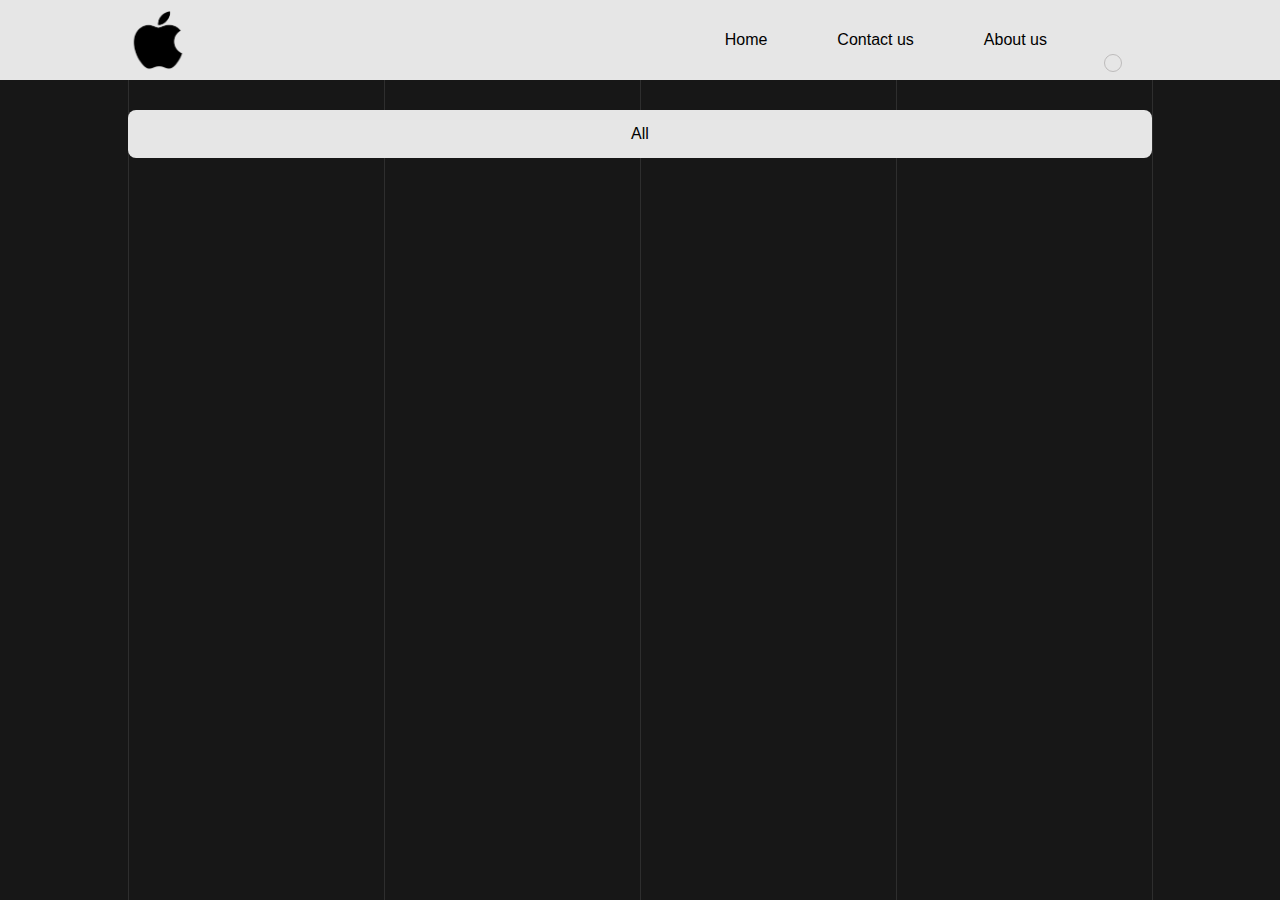
<file: user's page/index.html>
<!DOCTYPE html>
<html lang="en">

<head>
    <meta charset="UTF-8">
    <meta http-equiv="X-UA-Compatible" content="IE=edge">
    <meta name="viewport" content="width=device-width, initial-scale=1.0">
    <link rel="stylesheet" href="https://cdnjs.cloudflare.com/ajax/libs/font-awesome/6.3.0/css/all.min.css"
        integrity="sha512-SzlrxWUlpfuzQ+pcUCosxcglQRNAq/DZjVsC0lE40xsADsfeQoEypE+enwcOiGjk/bSuGGKHEyjSoQ1zVisanQ=="
        crossorigin="anonymous" referrerpolicy="no-referrer" />
    <link rel="stylesheet" href="style.css">
    <title>Document</title>
</head>

<body>
    <header>
        <nav class="container">
            <div class="logo"></div>
            <ul>
                <li>Home</li>
                <li>Contact us</li>
                <li>About us</li>
                <li onclick="openCart()" id="li">
                    <i class="fa-solid fa-cart-shopping"></i>
                    <div>
                        <p id="productCount"></p>
                    </div>
                </li>
            </ul>
        </nav>
    </header>
    <main>
        <div class="filterDiv">
            <ul class="categories">
                <li onclick="filterCategories()">All</li>
            </ul>
        </div>
        <section class="productCards"></section>
    </main>
    <div class="bgAnimation">
        <div class="lines">
            <div class="line"></div>
            <div class="line"></div>
            <div class="line"></div>
            <div class="line"></div>
            <div class="line"></div>
        </div>
    </div>
    <div id="modalContainer" onclick="removeModal(event)">
        <div id="modal"></div>
    </div>

    <div id="cartModalContainer" onclick="removeCartModal(event)">
        <div id="cartModal">
            <p id="total">0</p>
            <div id='cartItems'></div>
        </div>
    </div>

    <script src="./js/script.js"></script>
    <script src="./js/cart.js"></script>
</body>
</html>
</file>
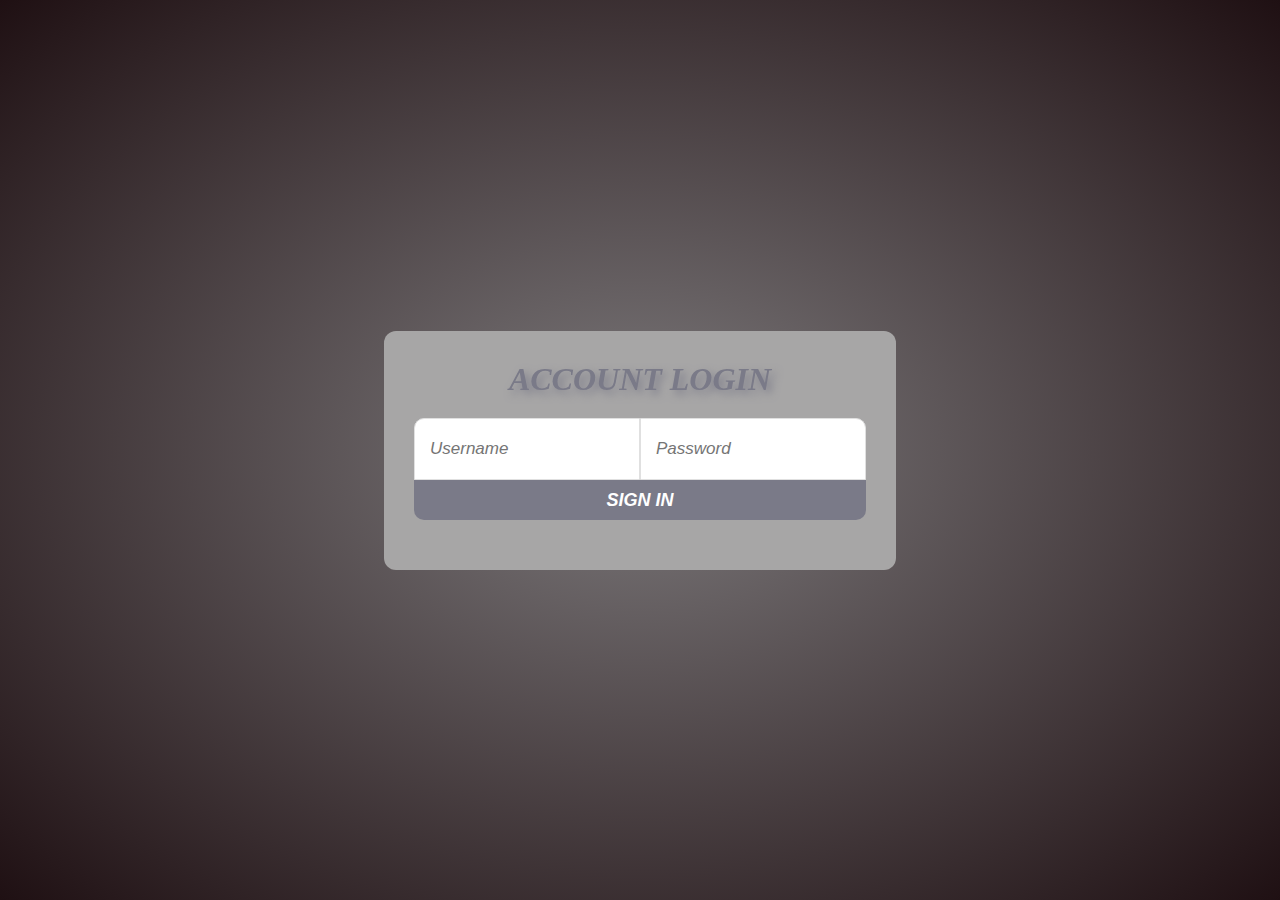
<file: admin's page/addCategory.html>
<!DOCTYPE html>
<html lang="en">
<head>
    <meta charset="UTF-8">
    <meta http-equiv="X-UA-Compatible" content="IE=edge">
    <meta name="viewport" content="width=device-width, initial-scale=1.0">
    <link rel="stylesheet" href="./css/addCategory.css">
    <title>Document</title>
</head>
<body>
    <main>
        <div class="container">
            <form>
                <input type="text" placeholder="Add Category title">
                <button id="btn" type="button" onclick="addCategory()">Add</button>
            </form>
        </div>
    </main>
    <script src="./js/addCategory.js"></script>
</body>
</html>
</file>
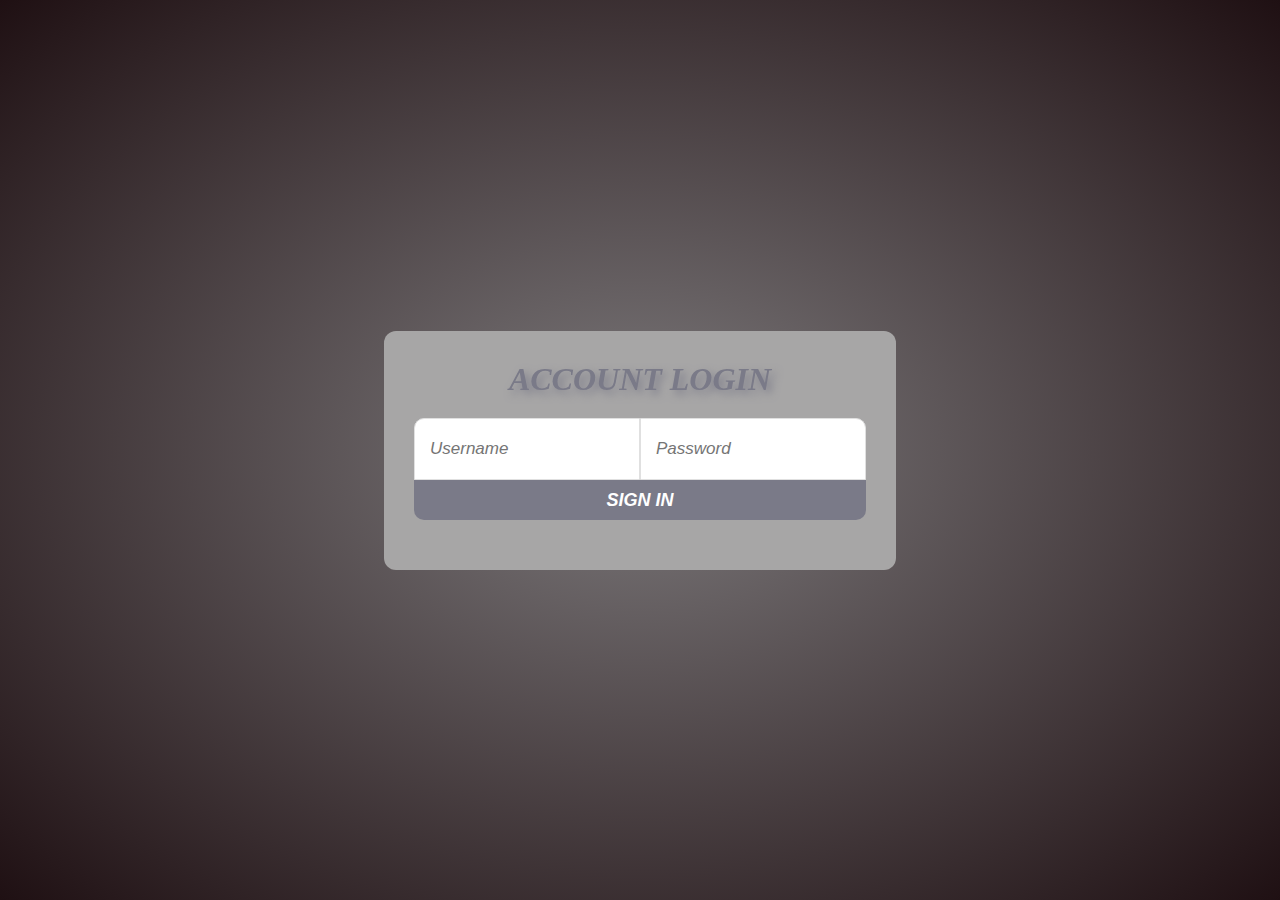
<file: admin's page/addProduct.html>
<!DOCTYPE html>
<html lang="en">
<head>
    <meta charset="UTF-8">
    <meta http-equiv="X-UA-Compatible" content="IE=edge">
    <meta name="viewport" content="width=device-width, initial-scale=1.0">
    <link rel="stylesheet" href="./css/addProduct.css">
    <title>Document</title>
</head>
<body>
    <main class="container">
        <form>
            <div>
                <label for="select">Category</label>
                <select id="select"></select>
            </div>
    
            <div>
                <label for="titleInput">Title</label>
                <input type="text" id="titleInput" class="inputs">
            </div>

            <div>
                <label for="priceInput">Price</label>
                <input type="text" id="priceInput" class="inputs">
            </div>

            <div>
                <label for="descriptionInput">Description</label>
                <textarea id="descriptionInput" cols="30" rows="10" class="inputs"></textarea>
            </div>

            <div>
                <label for="imageInput">Image</label>
                <input type="file" id="imageInput" accept="image/*" title="Select an image file" class="inputs">
            </div>

            <div>
                <button type="button" onclick="addProduct()">Add product</button>
            </div>

        </form>
    </main>
    <script src="./js/addProduct.js"></script>
</body>
</html>
</file>
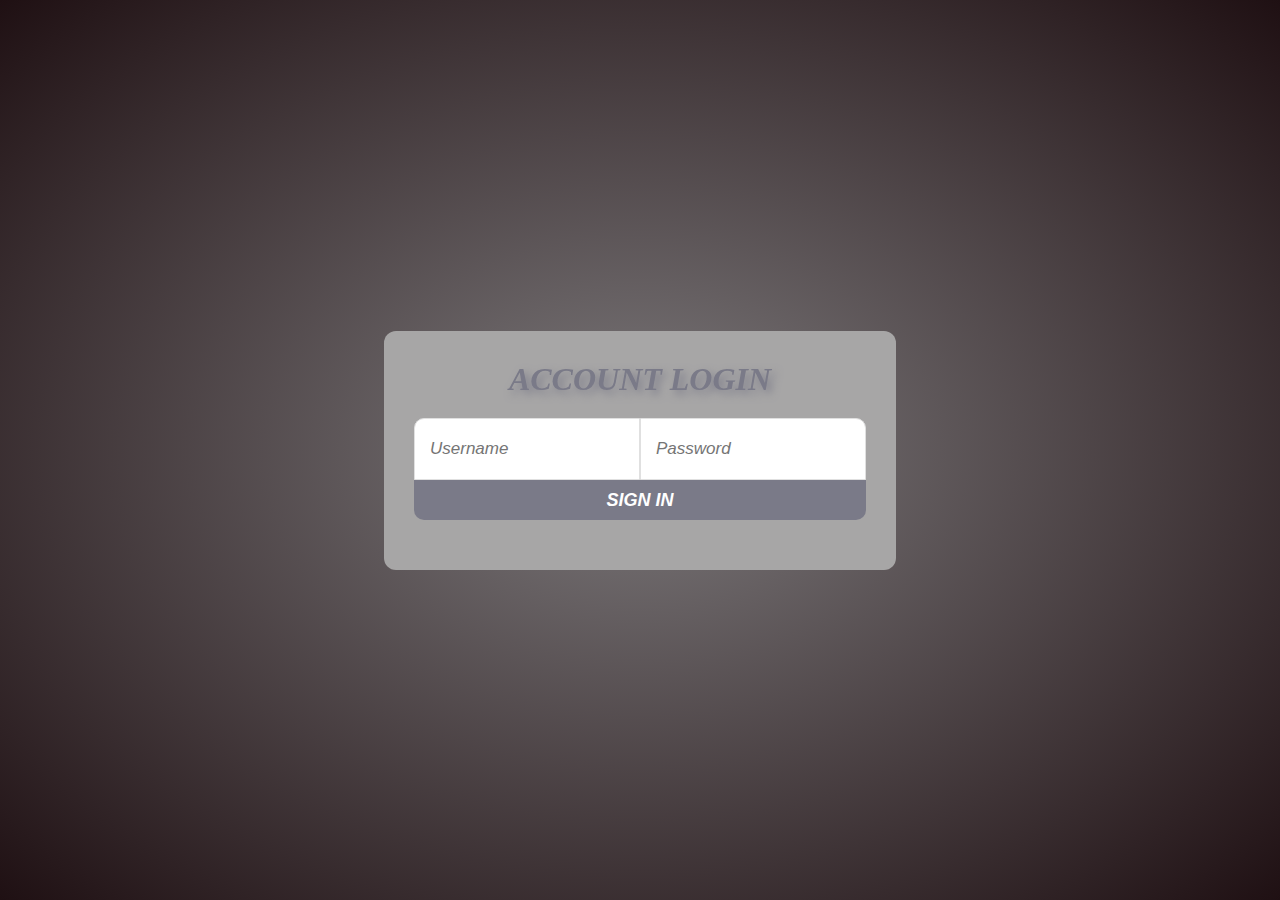
<file: admin's page/admin.html>
<!DOCTYPE html>
<html lang="en">
<head>
    <meta charset="UTF-8">
    <meta http-equiv="X-UA-Compatible" content="IE=edge">
    <meta name="viewport" content="width=device-width, initial-scale=1.0">
    <link rel="stylesheet" href="./css/admin.css">
    <link rel="stylesheet" href="https://cdnjs.cloudflare.com/ajax/libs/font-awesome/6.3.0/css/all.min.css" integrity="sha512-SzlrxWUlpfuzQ+pcUCosxcglQRNAq/DZjVsC0lE40xsADsfeQoEypE+enwcOiGjk/bSuGGKHEyjSoQ1zVisanQ==" crossorigin="anonymous" referrerpolicy="no-referrer" />
    <title>Document</title>
</head>
<body>
    <main>
        <section class="container">
            <div>
                <a href="./addCategory.html" class="adding">Add new category</a>
                <table>
                    <thead>
                        <th>Id</th>
                        <th>Category title</th>
                        <th>Actions</th>
                    </thead>
                    <tbody id="categoryTable"></tbody>
                </table>
            </div>
            <div>
                <a href="./addProduct.html" class="adding">Add new Product</a>
                <table>
                    <thead>
                        <th>id</th>
                        <th>category</th>
                        <th>title</th>
                        <th>price</th>
                        <th>description</th>
                        <th>image</th>
                        <th>Actions</th>
                    </thead>
                    <tbody id="productTable"></tbody>
                </table>
            </div>
        </section>
    </main>
    <script src="./js/admin.js"></script>
</body>
</html>
</file>
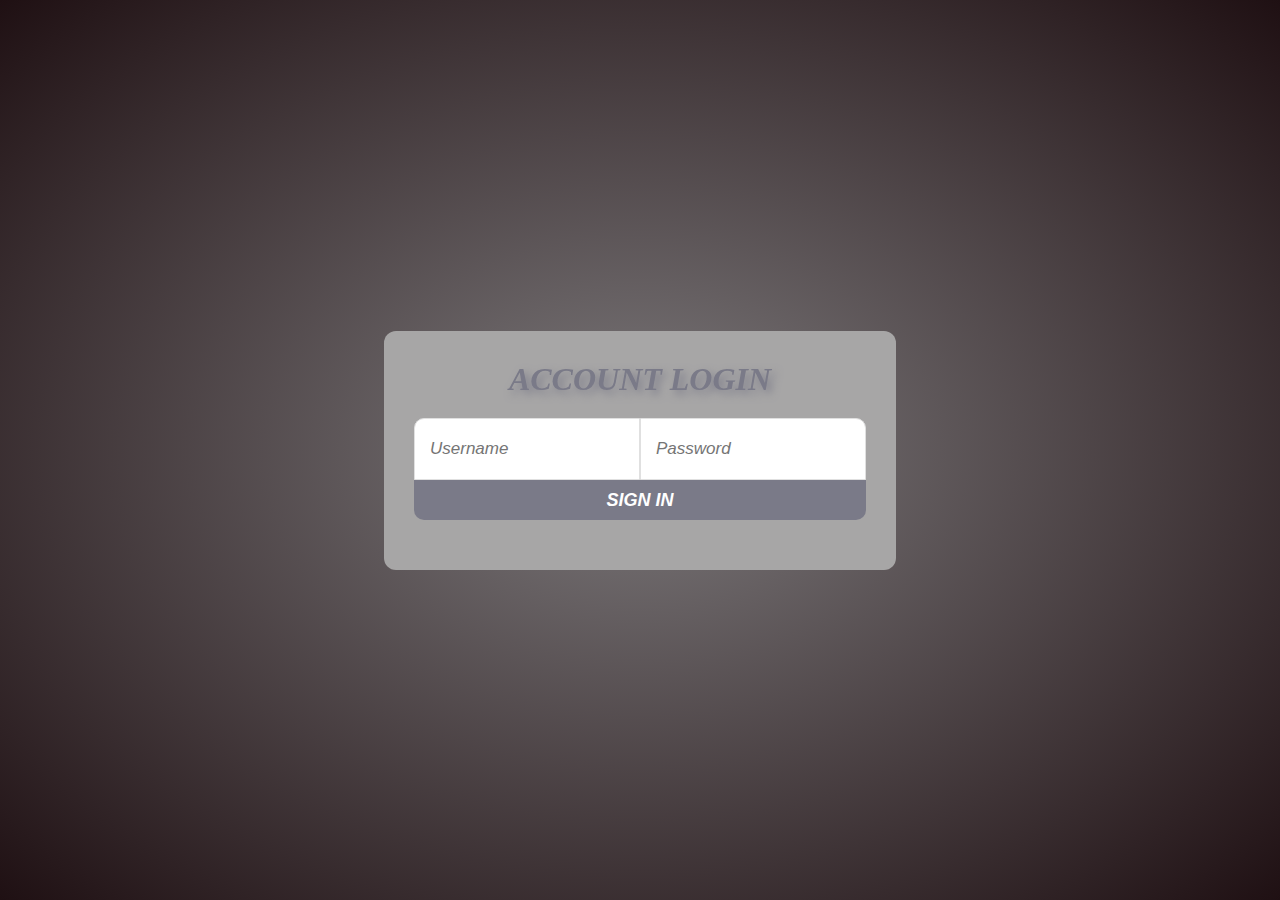
<file: admin's page/editCategory.html>
<!DOCTYPE html>
<html lang="en">
<head>
    <meta charset="UTF-8">
    <meta http-equiv="X-UA-Compatible" content="IE=edge">
    <meta name="viewport" content="width=device-width, initial-scale=1.0">
    <link rel="stylesheet" href="./css/editCategory.css">
    <title>Document</title>
</head>
<body>
    <main>
        <div class="container">
            <form>
                <input type="text" placeholder="Edit Category title" id="titleInput">
                <button id="btn" type="button" onclick="editCategory()">Add</button>
            </form>
        </div>
    </main>
    <script src="./js/editCategory.js"></script>
</body>
</html>
</file>
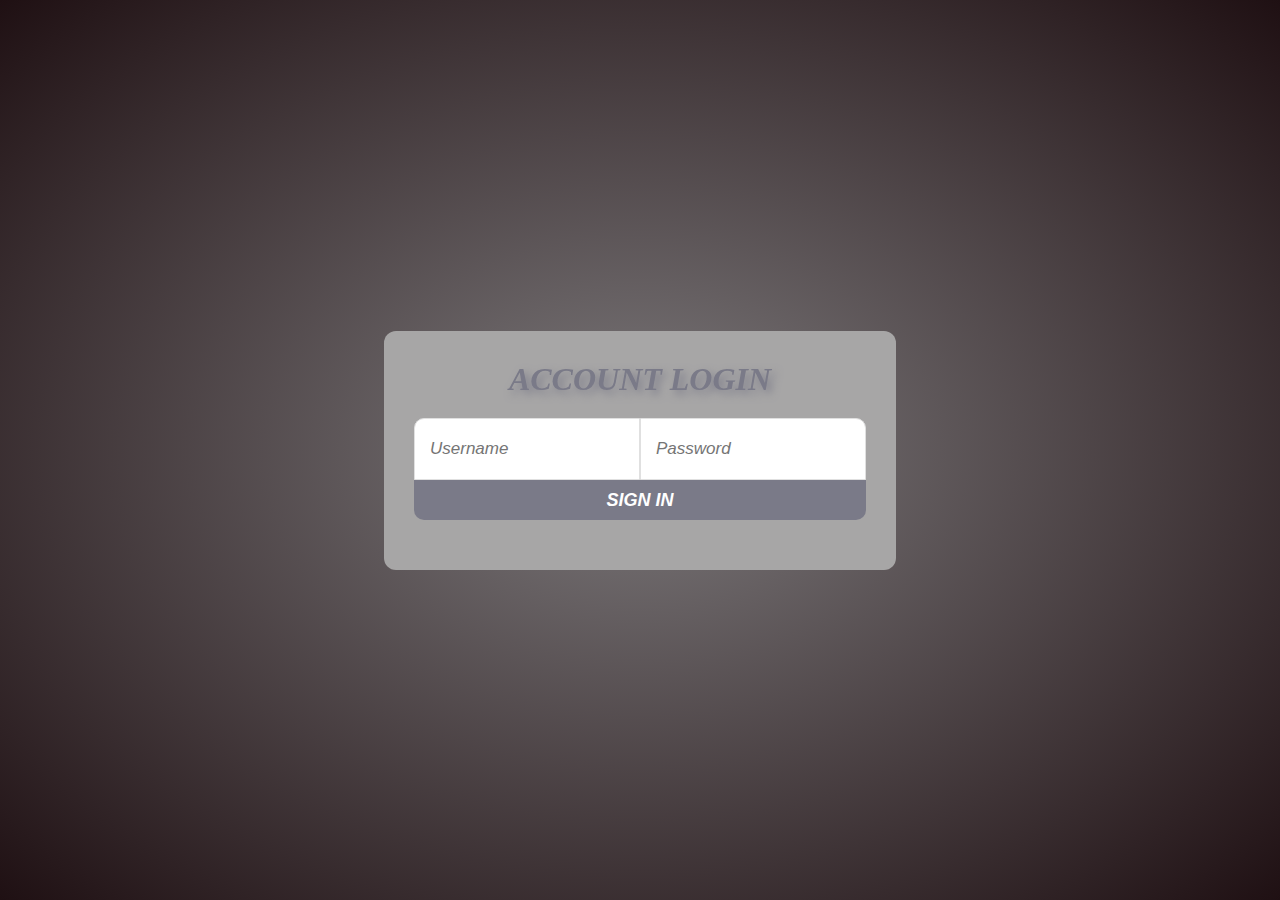
<file: admin's page/editProduct.html>
<!DOCTYPE html>
<html lang="en">
<head>
    <meta charset="UTF-8">
    <meta http-equiv="X-UA-Compatible" content="IE=edge">
    <meta name="viewport" content="width=device-width, initial-scale=1.0">
    <link rel="stylesheet" href="./css/addProduct.css">
    <title>Document</title>
</head>
<body>
    <main class="container">
        <form>
            <div>
                <label for="select">Category</label>
                <select id="select"></select>
            </div>
    
            <div>
                <label for="titleInput">Title</label>
                <input type="text" id="titleInput" class="inputs">
            </div>

            <div>
                <label for="priceInput">Price</label>
                <input type="text" id="priceInput" class="inputs">
            </div>

            <div>
                <label for="descriptionInput">Description</label>
                <textarea id="descriptionInput" cols="30" rows="10" class="inputs"></textarea>
            </div>

            <div>
                <label for="imageInput">Image</label>
                <img width="100" id="img">
                <input type="file" id="imageInput" accept="image/*">
            </div>

            <div>
                <button type="button" onclick="editProduct()">Add product</button>
            </div>

        </form>
    </main>
    <script src="./js/editProduct.js"></script>
</body>
</html>
</file>
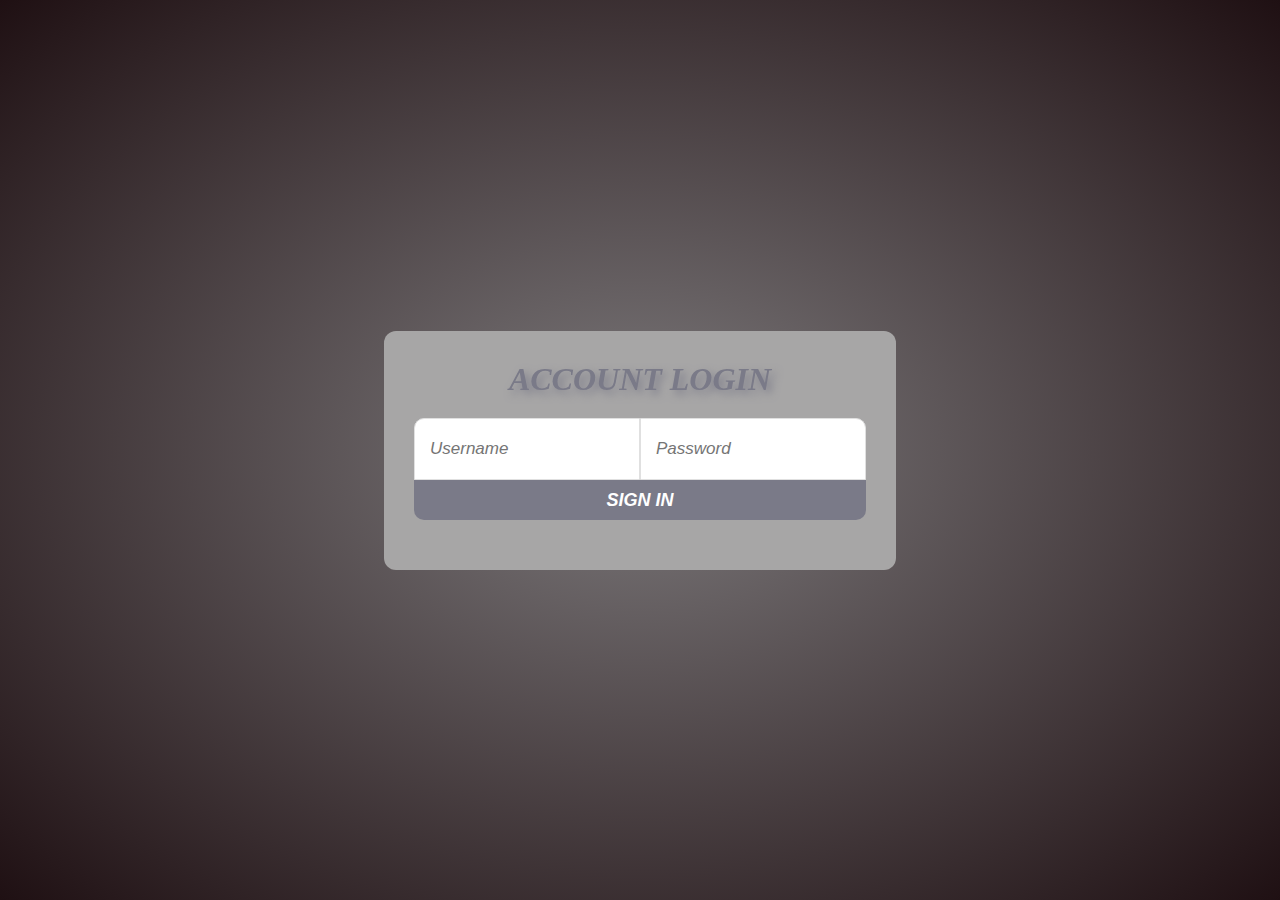
<file: admin's page/login.html>
<!DOCTYPE html>
<html lang="en">
<head>
    <meta charset="UTF-8">
    <meta http-equiv="X-UA-Compatible" content="IE=edge">
    <meta name="viewport" content="width=device-width, initial-scale=1.0">
    <link rel="stylesheet" href="./css/login.css">
    <title>Document</title>
</head>
<body>
    <main>
        <div class="container">
            <div class="signIn">
                <div class="signInContainer">
                    <h1>ACCOUNT LOGIN</h1>
                    <form id="form">
                        <div>
                            <input type="text" placeholder="Username" id="usernameInput">
                            <input type="password" placeholder="Password" id="passwordInput">
                        </div>
                        <button id="btn" type="button" onclick="signIn()">SIGN IN</button>
                    </form>
                </div>
            </div>
        </div>
        <div class='light x1'></div>
        <div class='light x2'></div>
        <div class='light x3'></div>
        <div class='light x4'></div>
        <div class='light x5'></div>
        <div class='light x6'></div>
        <div class='light x7'></div>
        <div class='light x8'></div>
        <div class='light x9'></div>
    </main>
    <script src="./js/login.js"></script>
</body>
</html>
</file>
<file: user's page/style.css>
* {
    margin: 0;
    padding: 0;
    box-sizing: border-box;
    font-family: SF Pro Text,SF Pro Icons,Helvetica Neue,Helvetica,Arial,sans-serif;
}

header {
    height: 80px;
    position: fixed;
    background-color: #e6e6e6;
    width: 100%;
    z-index: 3;
}

.container {
    width: 80%;
    height: 100%;
    margin: 0 auto;
    display: flex;
    justify-content: space-between;
    align-items: center;
}

nav ul {
    height: 100%;
    display: flex;
    justify-content: space-between;
    align-items: center;
    list-style: none;
}

nav ul li {
    padding: 10px 35px;
    cursor: pointer;
    border-radius: 8px;
    transition: all 0.3s ease;
}

nav ul li:hover {
    background-color: #8c8c8c;
    color: #e6e6e6;
}

.logo {
    background-image: url(./images/apple-logo-png.png);
    background-repeat: no-repeat;
    background-size: cover;
    background-position: center;
    width: 60px;
    height: 60px;
}

i {
    font-size: 25px;
}

#li {
    position: relative;
}

#productCount{
    text-align: center;
    width: 18px;
    height: 18px;
    position: absolute;
    top: 24px;
    right: 30px;
    font-size: 13px;
    color: #323131;
    background-color: #e6e6e6;
    /* padding: 0px 3px; */
    border-radius: 12px;
    border: 1px solid rgb(189, 187, 187);
    font-weight: bold;
}

main {
    width: 80vw;
    padding-top: 80px;
    margin: 0 auto;
    z-index: 2;
    position: relative;
}

.filterDiv {
    background-color: #e6e6e6;
    margin: 30px 0;
    display: flex;
    border-radius: 8px;
    justify-content: center;
}

.filterDiv ul {
    display: flex;
}

.filterDiv ul li {
    padding: 15px 20px;
    cursor: pointer;
    list-style: none;
    transition: all 0.3s ease;
}

.filterDiv ul li:first-child {
    border-top-left-radius: 8px;
    border-bottom-left-radius: 8px;
}

.filterDiv ul li:last-child {
    border-top-right-radius: 8px;
    border-bottom-right-radius: 8px;
}

.filterDiv ul li:hover {
    background-color: #8c8c8c;
    color: #e6e6e6;
}

.productCards {
    display: grid;
    gap: 12.6%;
    grid-template-columns: repeat(3, minmax(0, 1fr));
    transition: 1sec;
}

.titlePrice {
    display: flex;
    justify-content: space-between;
}

.cardFooter {
    margin-top: 15px;
    display: flex;
    justify-content: space-between;
}

.addToCart {
    font-size: 14px;
    background-color: #0071E3;
    color: #fff;
    padding: 7px 10px;
    border-radius: 6px;
    cursor: pointer;
}

.viewMore {
    font-size: 14px;
    background-color: #E8E8ED;
    padding: 5px 7px;
    border-radius: 6px;
    cursor: pointer;
}

.addToCart:hover,
.viewMore:hover {
    background-color: #8c8c8c;
    color: #e6e6e6;
}


.productImage {
    object-position: center;
    object-fit: cover;
}

.productItem {
    display: flex;
    flex-direction: column;
    justify-content: space-between;
    gap: 15px;
    background-color: #fff;
    border-radius: 8px;
    padding: 16px;
}









::-webkit-scrollbar {
    width: 10px;
}

::-webkit-scrollbar-track {
    background: #f1f1f1;
}

::-webkit-scrollbar-thumb {
    background: #888;
}

::-webkit-scrollbar-thumb:hover {
    background: #555;
}

body {
    background-color: #171717;
    margin-bottom: 120px;
}

#modal {
    width: 60vw;
    min-height: 90vh;
    background-color: #fff;
    border-radius: 10px;
    display: flex;
    flex-direction: column;
    justify-content: space-around;
    padding: 10px 50px;
}

#modalContainer {
    width: 100vw;
    height: 100vh;
    z-index: -5;
    opacity: 0;
    display: flex;
    position: fixed;
    top: 0;
    left: 0;
    justify-content: center;
    align-items: center;
    background-color: rgb(1 1 1 / 70%);
}

.top {
    display: flex;
    justify-content: space-between;
}

.top .left {
    display: flex;
    flex-direction: column;
    width: 49%;
    gap: 40px;
}

.top .left img {
    width: 340px;
    height: 270px;
}

.top .left p {
    font-size: 26px;
    background-color: #efeeee;
    border-radius: 10px 10px;
    padding: 15px;
}

.top .right {
    width: 49%;
}

.right .rightTop {
    display: flex;
    justify-content: space-around;
    align-items: center;
}

.right .rightTop h2 {
    font-size: 36px;
}

.rightTop > div {
    display: flex;
    flex-direction: column;
    gap: 10px;
}

.right .rightTop > div p {
    font-size: 22px;
    color: #888;
}

#modalAddToCart {
    text-align: center;
    height: 65%;
    font-size: 18px;
    background-color: #0071E3;
    color: #fff;
    padding: 10px;
    border-radius: 6px;
    cursor: pointer;

}

.rightBottom {
    height: 100%;
    display: flex;
    justify-content: center;
    align-items: center;
}

.productDescription {
    padding: 0 33px;
    overflow: hidden;
}

.bottom {
    display: flex;
    justify-content: space-between;
}

.modalText {
    width: 31%;
}

/* cart modal */

#cartModal {
    width: 60vw;
    height: 90vh;
    background-color: #fff;
    border-radius: 10px;
    display: flex;
    flex-direction: column;
    overflow: auto;
    /* justify-content: space-between; */
    padding: 10px 50px;
}

#cartModalContainer {
    width: 100vw;
    height: 100vh;
    z-index: -5;
    opacity: 0;
    display: flex;
    position: fixed;
    top: 0;
    left: 0;
    justify-content: center;
    align-items: center;
    background-color: rgb(1 1 1 / 70%);
}

#total {
    font-size: 20px;
    font-weight: bold;
    margin: 10px 0;
}

#cartItem {
    border-top: 1px solid gray;
    display: flex;
    justify-content: space-between;
    padding: 10px;
}

.image img{
    width: 250px;
    height: 210px;
}


.cartItemRight {
    width: 63%;
    display: flex;
    justify-content: space-between;
}

.cartItemRight i {
    cursor: pointer;
}

/* .textPart {
    display: flex;
    flex-direction: column;
    justify-content: space-between;
} */

.textPart h3 {
    margin-top: 10px;
    font-size: 32px;
}

.textPart p {
    font-size: 25px;
    color: #8c8c8c;
    margin: 20px 0 30px 0;
    
}

.countBox {
    display: flex;
    gap: 15px;
    align-items: center;
}

.countBox span:nth-child(1){
    padding: 7px 25px;
    background-color: #e6e6e6;
    border-radius: 10px 0 0 10px;
    cursor: pointer;
}

.countBox span:nth-child(3){
    padding: 7px 23px;
    background-color: #e6e6e6;
    border-radius: 0 10px 10px 0;
    cursor: pointer;
}











.bgAnimation {
    display: table;
    position: fixed;
    top: 0;
    left: calc(50% - 40vw);
    width: 80vw;
    height: 100vh;
    background-color: #171717;
    color: #000;
    line-height: 1.6;
    font-family: sans-serif;
}

.lines {
    position: absolute;
    top: 0;
    left: 0;
    right: 0;
    height: 100%;
    margin: auto;
    width: 100%;
}

.line {
    position: absolute;
    width: 1px;
    height: 100%;
    top: 0;
    left: 50%;
    background: rgba(255, 255, 255, 0.1);
    overflow: hidden;
}

.line::after {
    content: "";
    display: block;
    position: absolute;
    height: 15vh;
    width: 100%;
    top: -50%;
    left: 0;
    background: linear-gradient(to bottom, rgba(255, 255, 255, 0) 0%, #ffffff 75%, #ffffff 100%);
    -webkit-animation: drop 7s 0s infinite;
    animation: drop 7s 0s infinite;
    -webkit-animation-fill-mode: forwards;
    animation-fill-mode: forwards;
    -webkit-animation-timing-function: cubic-bezier(0.4, 0.26, 0, 0.97);
    animation-timing-function: cubic-bezier(0.4, 0.26, 0, 0.97);
}

.line:nth-child(1) {
    margin-left: -50%;
}

.line:nth-child(1)::after {
    -webkit-animation-delay: 2.5s;
    animation-delay: 2.5s;
}

.line:nth-child(2) {
    margin-left: -25%;
}

.line:nth-child(2)::after {
    -webkit-animation-delay: 2s;
    animation-delay: 2s;
}

.line:nth-child(3)::after {
    -webkit-animation-delay: 1.5s;
    animation-delay: 1.5s;
}

.line:nth-child(4) {
    margin-left: 25%;
}

.line:nth-child(4)::after {
    -webkit-animation-delay: 2s;
    animation-delay: 2s;
}

.line:nth-child(5) {
    margin-left: 50%;
}

.line:nth-child(5)::after {
    -webkit-animation-delay: 2.5s;
    animation-delay: 2.5s;
}

@-webkit-keyframes drop {
    0% {
        top: -50%;
    }

    100% {
        top: 110%;
    }
}

@keyframes drop {
    0% {
        top: -50%;
    }

    100% {
        top: 110%;
    }
}
</file>
<file: admin's page/css/addCategory.css>
* {
    margin: 0;
    padding: 0;
    box-sizing: border-box;
}

body{
    background-color: #F5F5F7;
}

.container {
    width: 60%;
    margin: 200px auto;
}

form {
    display: flex;
    justify-content: center;
}

input {
    padding: 7px 9px;
    border: 0;
    outline: none;
    width: 80%;
    border-radius: 12px 0px 0px 12px;
}

input::placeholder {
    font-style: italic;
}

#btn {
    width: 20%;
    height: 40px;
    font-size: 18px;
    font-weight: bold;
    font-style: italic;
    color: white;
	background: #7a7a88;
    border: 0;
	padding:10px 20px;
	border-radius: 0px 12px 12px 0px;
    transition: 0.3s;
	cursor:pointer;
}

#btn:hover {
    color: #7a7a88;
    background: #ffffff;
}
</file>
<file: admin's page/css/addProduct.css>
* {
    margin: 0;
    padding: 0;
    box-sizing: border-box;
}

body {
    background-color: #F5F5F7;
}

.container {
    width: 30%;
    margin: 20px auto;
    display: flex;
    justify-content: center;
}

form {
    width: 100%;
    display: flex;
    justify-content: space-between;
    flex-direction: column;
    gap: 20px;
    background-color: #F5F5F7;
    border-radius: 10px;
    /* box-shadow: 8px 10px 15px 0px #888888; */
}

form div {
    display: flex;
    flex-direction: column;
}

form input, select, textarea, button {
    width: 100%;
    background: rgb(226 226 226);
}

textarea {
    padding: 7px 10px;
    resize: none;
    outline: none;
    border: none;
}

select {
    padding: 5px;
    outline: none;
    border: none;
    background-color: #b1b1bb;
    border-radius: 10px 10px 0px 0px;
}

input {
    padding: 7px 9px;
    border: 0;
    outline: none;
}

label {
    margin: 7px 5px;
    font-size: 18px;
    font-weight: bold;
    font-style: italic;
    cursor: pointer;
}

button {
    width: 100%;
    height: 40px;
    font-size: 18px;
    font-weight: bold;
    font-style: italic;
    color: white;
    /* background: #b1b1bb; */
	background: #7a7a88;
    border: 0;
	padding:10px 20px;
	border-radius: 0px 0px 10px 10px;
    transition: 0.3s;
	cursor:pointer;
}

button:hover {
    background: #acacd0;
}
</file>
<file: admin's page/css/admin.css>
* {
    margin: 0;
    padding: 0;
    box-sizing: border-box;
}

.container {
    width: 80%;
    margin: 50px auto;
    display: flex;
    flex-direction: column;
    gap: 100px;
}

body{
    background-color: #F5F5F7;
}

.adding {
    width: 200px;
    height: 40px;
    font-size: 18px;
    font-weight: bold;
    color: white;
	background: #434344;
    border: 0;
	padding:10px 20px;
	border-radius: 6px 6px;
    transition: 0.3s;
    text-decoration: none;
	cursor:pointer;
}

.adding:hover {
    color: #434344;
    background-color: #95A5A6;
}

.hyperLink {
    text-decoration: none;
    color: unset;
}

.hyperLink:hover {
    color: #95A5A6;
}

table {
    margin-top: 25px;
    width: 100%;
    border-collapse:separate; 
    border-spacing: 0px 10px;
    padding: 20px;
    border-radius: 20px;
    background-color: #434344;
    table-layout: fixed;
    word-wrap: break-word;
}

#productTable img{
    width: 175px;
    
}

thead {
    color: rgb(61, 61, 61);
    background-color: #95A5A6;
    font-size: 18px;
    text-transform: uppercase;
    letter-spacing: 0.5px;
}

td, th {
    padding: 5px 10px;
    text-align: center;
}

td {
    max-width: 400px;
}

tr {
    box-shadow: 0px 0px 9px 0px rgba(0,0,0,0.1);
}

tbody tr {
    background-color: #ffffff;
}

/* tbody tr:nth-child(even) {
    background-color: #ffffff;
}

tbody tr:nth-child(odd) {
    background-color: rgb(61, 61, 61);
    color: white;
} */

tr:first-child td:first-child { border-top-left-radius: 10px; }
tr:first-child td:last-child { border-top-right-radius: 10px; }

tr:last-child td:first-child { border-bottom-left-radius: 10px; }
tr:last-child td:last-child { border-bottom-right-radius: 10px; }

tr th:first-child {
    border-top-left-radius: 10px;
    border-bottom-left-radius: 10px;
}

tr th:last-child {
    border-top-right-radius: 10px;
    border-bottom-right-radius: 10px;
}

i {
    margin: 6px;
    font-size: 20px;
    cursor: pointer;
}
</file>
<file: admin's page/css/editCategory.css>
* {
    margin: 0;
    padding: 0;
    box-sizing: border-box;
}

.container {
    width: 60%;
    margin: 200px auto;
}

form {
    display: flex;
    justify-content: center;
}

input {
    width: 80%;
}

input:hover {
    background: #e8e8e8;
}

input::placeholder {
    font-style: italic;
}


#btn {
    width: 20%;
    height: 40px;
    font-size: 18px;
    font-weight: bold;
    font-style: italic;
    color: white;
	background: #7a7a88;
    border: 0;
	padding:10px 20px;
	border-radius: 0px 0px 10px 10px;
    transition: 0.3s;
	cursor:pointer;
}

#btn:hover {
    color: black;
}
</file>
<file: admin's page/css/login.css>
* {
  margin: 0;
  padding: 0;
  box-sizing: border-box;
}

.container {
  width: 40%;
  margin: 0 auto;
  z-index: 10;
  position: relative;
}

.signIn {
  display: flex;
  flex-direction: column;
  justify-content: center;
  height: 100vh;
  border-radius: 30px;
}

.signInContainer {
  padding: 30px;
  border-radius: 12px;
  background-color: #a7a6a6;
}

h1 {
  color: #7a7a88;
  filter: drop-shadow(4px 4px 4px #7a7a88);
  font-style: italic;
  text-align: center;
}

form {
  display: flex;
  flex-direction: column;
  margin: 20px 0;
}

form>div {
  display: flex;
  flex-wrap: wrap;
}

form div input:nth-child(1) {
  border-radius: 10px 0px 0px 0px;
}

form div input:nth-child(2) {
  border-radius: 0px 10px 0px 0px;
}

input {
  width: 50%;
  border: 0;
  padding: 20px 15px;
  outline: none;
  font-size: 17px;
  border: 1px solid #e0e0e0;
}

input:hover {
  background: #e8e8e8;
}

input::placeholder {
  font-style: italic;
}

#btn {
  width: 100%;
  height: 40px;
  font-size: 18px;
  font-weight: bold;
  font-style: italic;
  color: white;
  background: #7a7a88;
  border: 0;
  padding: 10px 20px;
  border-radius: 0px 0px 10px 10px;
  transition: 0.3s;
  cursor: pointer;
}

#btn:hover {
  color: #7a7a88;
  background: white;
}

body {
  margin: 0;
  height: 100vh;
  font-weight: 100;
  background: radial-gradient(#7d7a7c, #1f1013);
  /* -webkit-overflow-Y: hidden;
    -moz-overflow-Y: hidden;
    -o-overflow-Y: hidden; */
  overflow-y: hidden;
  -webkit-animation: fadeIn 1 1s ease-out;
  -moz-animation: fadeIn 1 1s ease-out;
  -o-animation: fadeIn 1 1s ease-out;
  animation: fadeIn 1 1s ease-out;
}

.light {
  position: absolute;
  width: 0px;
  opacity: .75;
  background-color: white;
  box-shadow: #e9f1f1 0px 0px 20px 2px;
  opacity: 0;
  top: 100vh;
  bottom: 0px;
  left: 0px;
  right: 0px;
  margin: auto;
}

.x1 {
  -webkit-animation: floatUp 4s infinite linear;
  -moz-animation: floatUp 4s infinite linear;
  -o-animation: floatUp 4s infinite linear;
  animation: floatUp 4s infinite linear;
  -webkit-transform: scale(1.0);
  -moz-transform: scale(1.0);
  -o-transform: scale(1.0);
  transform: scale(1.0);
}

.x2 {
  -webkit-animation: floatUp 7s infinite linear;
  -moz-animation: floatUp 7s infinite linear;
  -o-animation: floatUp 7s infinite linear;
  animation: floatUp 7s infinite linear;
  -webkit-transform: scale(1.6);
  -moz-transform: scale(1.6);
  -o-transform: scale(1.6);
  transform: scale(1.6);
  left: 15%;
}

.x3 {
  -webkit-animation: floatUp 2.5s infinite linear;
  -moz-animation: floatUp 2.5s infinite linear;
  -o-animation: floatUp 2.5s infinite linear;
  animation: floatUp 2.5s infinite linear;
  -webkit-transform: scale(.5);
  -moz-transform: scale(.5);
  -o-transform: scale(.5);
  transform: scale(.5);
  left: -15%;
}

.x4 {
  -webkit-animation: floatUp 4.5s infinite linear;
  -moz-animation: floatUp 4.5s infinite linear;
  -o-animation: floatUp 4.5s infinite linear;
  animation: floatUp 4.5s infinite linear;
  -webkit-transform: scale(1.2);
  -moz-transform: scale(1.2);
  -o-transform: scale(1.2);
  transform: scale(1.2);
  left: -34%;
}

.x5 {
  -webkit-animation: floatUp 8s infinite linear;
  -moz-animation: floatUp 8s infinite linear;
  -o-animation: floatUp 8s infinite linear;
  animation: floatUp 8s infinite linear;
  -webkit-transform: scale(2.2);
  -moz-transform: scale(2.2);
  -o-transform: scale(2.2);
  transform: scale(2.2);
  left: -57%;
}

.x6 {
  -webkit-animation: floatUp 3s infinite linear;
  -moz-animation: floatUp 3s infinite linear;
  -o-animation: floatUp 3s infinite linear;
  animation: floatUp 3s infinite linear;
  -webkit-transform: scale(.8);
  -moz-transform: scale(.8);
  -o-transform: scale(.8);
  transform: scale(.8);
  left: -81%;
}

.x7 {
  -webkit-animation: floatUp 5.3s infinite linear;
  -moz-animation: floatUp 5.3s infinite linear;
  -o-animation: floatUp 5.3s infinite linear;
  animation: floatUp 5.3s infinite linear;
  -webkit-transform: scale(3.2);
  -moz-transform: scale(3.2);
  -o-transform: scale(3.2);
  transform: scale(3.2);
  left: 37%;
}

.x8 {
  -webkit-animation: floatUp 4.7s infinite linear;
  -moz-animation: floatUp 4.7s infinite linear;
  -o-animation: floatUp 4.7s infinite linear;
  animation: floatUp 4.7s infinite linear;
  -webkit-transform: scale(1.7);
  -moz-transform: scale(1.7);
  -o-transform: scale(1.7);
  transform: scale(1.7);
  left: 62%;
}

.x9 {
  -webkit-animation: floatUp 4.1s infinite linear;
  -moz-animation: floatUp 4.1s infinite linear;
  -o-animation: floatUp 4.1s infinite linear;
  animation: floatUp 4.1s infinite linear;
  -webkit-transform: scale(0.9);
  -moz-transform: scale(0.9);
  -o-transform: scale(0.9);
  transform: scale(0.9);
  left: 85%;
}

@-webkit-keyframes floatUp {
  0% {
    top: 100vh;
    opacity: 0;
  }

  25% {
    opacity: 1;
  }

  50% {
    top: 0vh;
    opacity: .8;
  }

  75% {
    opacity: 1;
  }

  100% {
    top: -100vh;
    opacity: 0;
  }
}

@-moz-keyframes floatUp {
  0% {
    top: 100vh;
    opacity: 0;
  }

  25% {
    opacity: 1;
  }

  50% {
    top: 0vh;
    opacity: .8;
  }

  75% {
    opacity: 1;
  }

  100% {
    top: -100vh;
    opacity: 0;
  }
}

@-o-keyframes floatUp {
  0% {
    top: 100vh;
    opacity: 0;
  }

  25% {
    opacity: 1;
  }

  50% {
    top: 0vh;
    opacity: .8;
  }

  75% {
    opacity: 1;
  }

  100% {
    top: -100vh;
    opacity: 0;
  }
}

@keyframes floatUp {
  0% {
    top: 100vh;
    opacity: 0;
  }

  25% {
    opacity: 1;
  }

  50% {
    top: 0vh;
    opacity: .8;
  }

  75% {
    opacity: 1;
  }

  100% {
    top: -100vh;
    opacity: 0;
  }
}

@-webkit-keyframes fadeIn {
  from {
    opacity: 0;
  }

  to {
    opacity: 1;
  }
}

@-moz-keyframes fadeIn {
  from {
    opacity: 0;
  }

  to {
    opacity: 1;
  }
}

@-o-keyframes fadeIn {
  from {
    opacity: 0;
  }

  to {
    opacity: 1;
  }
}

@keyframes fadeIn {
  from {
    opacity: 0;
  }

  to {
    opacity: 1;
  }
}

@-webkit-keyframes fadeOut {
  0% {
    opacity: 0;
  }

  30% {
    opacity: 1;
  }

  80% {
    opacity: .9;
  }

  100% {
    opacity: 0;
  }
}

@-moz-keyframes fadeOut {
  0% {
    opacity: 0;
  }

  30% {
    opacity: 1;
  }

  80% {
    opacity: .9;
  }

  100% {
    opacity: 0;
  }
}

@-o-keyframes fadeOut {
  0% {
    opacity: 0;
  }

  30% {
    opacity: 1;
  }

  80% {
    opacity: .9;
  }

  100% {
    opacity: 0;
  }
}

@keyframes fadeOut {
  0% {
    opacity: 0;
  }

  30% {
    opacity: 1;
  }

  80% {
    opacity: .9;
  }

  100% {
    opacity: 0;
  }
}

@-webkit-keyframes finalFade {
  0% {
    opacity: 0;
  }

  30% {
    opacity: 1;
  }

  80% {
    opacity: .9;
  }

  100% {
    opacity: 1;
  }
}

@-moz-keyframes finalFade {
  0% {
    opacity: 0;
  }

  30% {
    opacity: 1;
  }

  80% {
    opacity: .9;
  }

  100% {
    opacity: 1;
  }
}

@-o-keyframes finalFade {
  0% {
    opacity: 0;
  }

  30% {
    opacity: 1;
  }

  80% {
    opacity: .9;
  }

  100% {
    opacity: 1;
  }
}

@keyframes finalFade {
  0% {
    opacity: 0;
  }

  30% {
    opacity: 1;
  }

  80% {
    opacity: .9;
  }

  100% {
    opacity: 1;
  }
}
</file>
